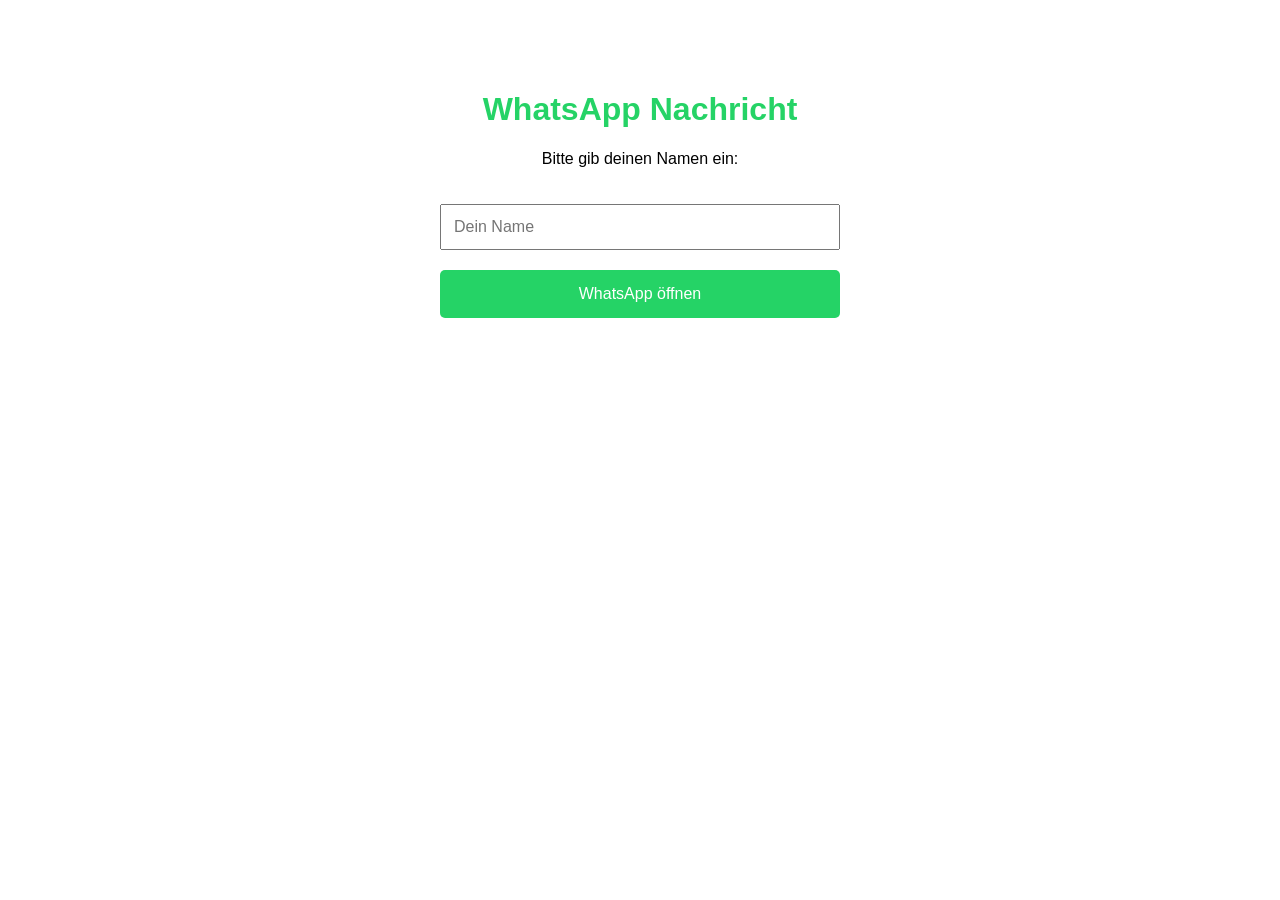
<file: index.html>
<!DOCTYPE html>
<html lang="de">
<head>
    <meta charset="UTF-8">
    <meta name="viewport" content="width=device-width, initial-scale=1.0">
    <title>WhatsApp Nachricht senden</title>
    <style>
        body {
            font-family: Arial, sans-serif;
            max-width: 400px;
            margin: 50px auto;
            padding: 20px;
            text-align: center;
        }

        h1 {
            color: #25D366;
        }

        input {
            width: 100%;
            padding: 12px;
            margin: 20px 0;
            font-size: 16px;
            box-sizing: border-box;
        }

        button {
            background-color: #25D366;
            color: white;
            border: none;
            padding: 15px 25px;
            font-size: 16px;
            cursor: pointer;
            border-radius: 5px;
            width: 100%;
        }

        button:hover {
            opacity: 0.9;
        }
    </style>
</head>
<body>

    <h1>WhatsApp Nachricht</h1>
    <p>Bitte gib deinen Namen ein:</p>

    <input type="text" id="name" placeholder="Dein Name">

    <button onclick="sendWhatsApp()">
        WhatsApp öffnen
    </button>

    <script>
        // Gespeicherten Namen laden
        window.onload = function() {
            const savedName = localStorage.getItem("username");
            if (savedName) {
                document.getElementById("name").value = savedName;
            }
        }

        function sendWhatsApp() {
            const name = document.getElementById("name").value.trim();

            if (!name) {
                alert("Bitte gib deinen Namen ein.");
                return;
            }

            // Namen speichern
            localStorage.setItem("username", name);

            const nummer = "491758307971";
            const nachricht = `Hallo hier ist ${name}`;

            const whatsappURL =
                `https://wa.me/${nummer}?text=${encodeURIComponent(nachricht)}`;

            window.location.href = whatsappURL;
        }
    </script>

</body>
</html>
</file>
